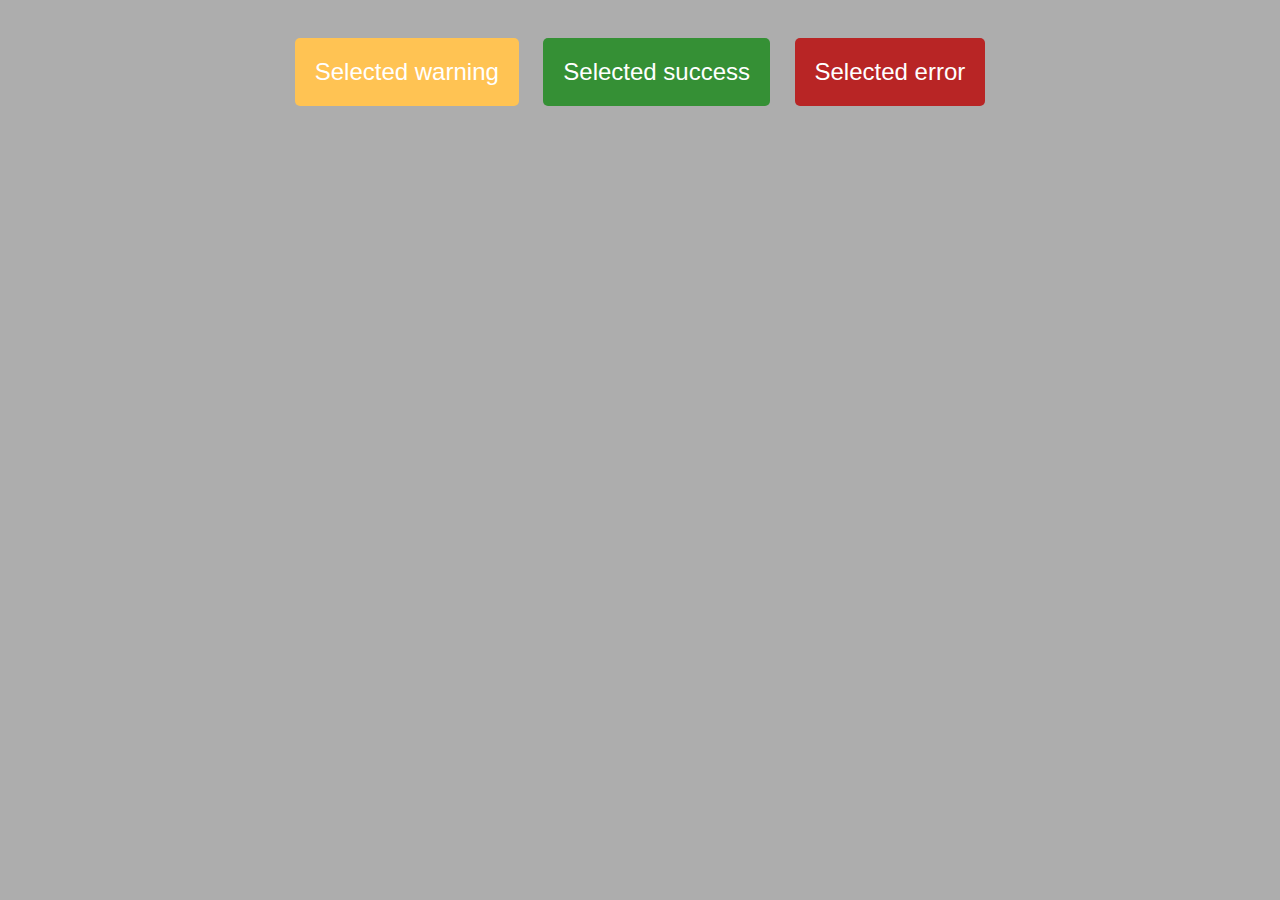
<file: index.html>
<!DOCTYPE html>
<html lang="en">
<head>
    <meta charset="UTF-8">
    <meta http-equiv="X-UA-Compatible" content="IE=edge">
    <meta name="viewport" content="width=device-width, initial-scale=1.0">
    <title>Dialog design sistem</title>
    <link rel="stylesheet" href="styles.css" type="text/css">
</head>
<body>
    <div class="content">
        <button class="btn btn-warning"><a href="html/warning.html">Selected warning</a></button>
        <button class="btn btn-success"><a href="html/success.html">Selected success</a></button> 
        <button class="btn btn-error"><a href="html/error.html">Selected error</a></button>   
    </div>        
</body>
</html>
</file>
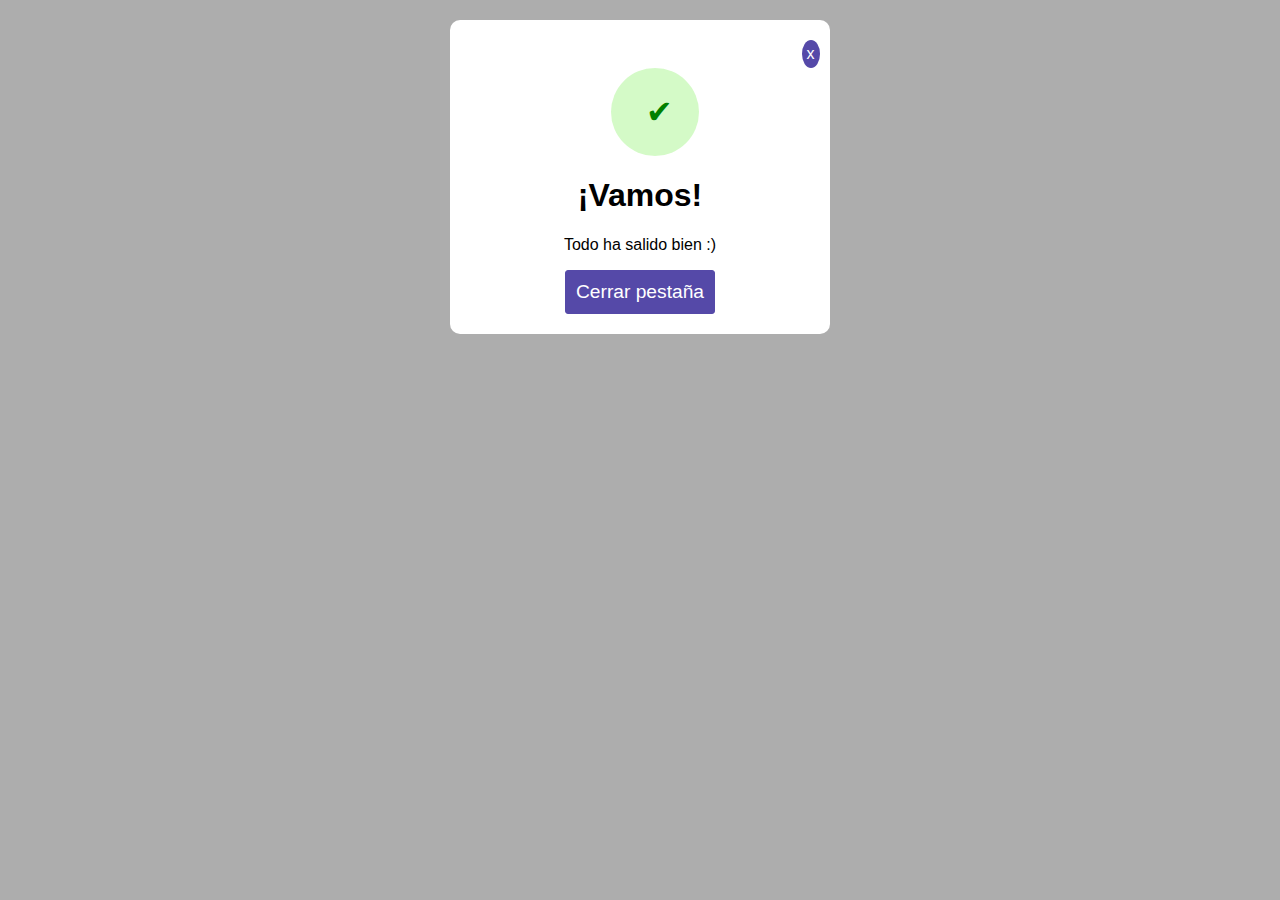
<file: html/success.html>
<!DOCTYPE html>
<html lang="en">
<head>
    <meta charset="UTF-8">
    <meta http-equiv="X-UA-Compatible" content="IE=edge">
    <meta name="viewport" content="width=device-width, initial-scale=1.0">
    <title>Dialog design sistem</title>
    <link rel="stylesheet" href="../styles.css" type="text/css">
</head>
<body>
    <div class="container">
        <div class="content">
            <div class="close">
                <span><a href="../index.html">x</a></span>
            </div>
            <div class="success">
                <span class="check">✔</span>
            </div>
            <div class="text">
                <h1>¡Vamos!</h1>
                <p>Todo ha salido bien :)</p>
            </div>
            <div class="buttons">
                <button class="full-btn">Cerrar pestaña</button>
            </div>
        </div>
    </div>     
</body>
</html>
</file>
<file: styles.css>
body{
    background-color: rgb(173, 173, 173);
    font-family: Arial, Helvetica, sans-serif;
}
/*------------ buttons index --------------*/
.btn{
    padding: 20px;
    margin: 10px;
    border-radius: 5px;
    font-size: 1.5em;
}
.btn-warning{
    background-color: rgb(255, 195, 83);
    border: rgb(241, 158, 2);
}
.btn-success{
    background-color: rgb(53, 144, 53);
    border: green;
}
.btn-error{
    background-color: rgb(184, 37, 37);
    border: red;
}
a{
    text-decoration: none;
    color: white;
}

/*------------- alert styles ------------*/
.container{
    width: 30%;
    justify-content: center;
    margin: auto;
    background-color: white;
    border-radius: 10px;
    margin-top: 20px;
}
.content{
    text-align: center;
    padding: 20px 10px 20px 10px;
}
.text{
    margin-top: 20px;
}
.warning{
    background-color: rgba(248, 213, 157, 0.945);
    width: 5%;
    padding: 30px 35px;
    border-radius: 50%;
    margin-left: 42%;
    clear: both;
}
.warning span{
    font-size: 2em;
    color: orange;
}
.close{
    background-color: rgb(85, 73, 168);
    width: 5%;
    color: white;
    padding: 5px 0px 5px 0px;
    border-radius: 50%;
    float: right;
}
.full-btn{
    background-color: rgb(85, 73, 168);
    padding: 10px;
    color: white;
    border-radius: 3px;
    border: 1px solid rgb(85, 73, 168);
    font-size: 1.2em;
}
.outline-btn{
    padding: 10px;
    color: rgb(85, 73, 168);
    border-radius: 3px;
    border: 1px solid darkslateblue;
    background-color: white;
    font-size: 1.2em;
}
.success{
    background-color: rgba(209, 250, 196, 0.945);
    width: 5%;
    padding: 25px 35px;
    border-radius: 50%;
    margin-left: 42%;
    clear: both;    
}
.check{
    color: green;
    font-size: 2em;
}
.error{
    background-color: rgba(251, 175, 175, 0.945);
    width: 5%;
    padding: 30px 35px;
    border-radius: 50%;
    margin-left: 42%;
    clear: both; 
}
.error-text{
    font-size: 2em;
    color: red;
}
</file>
